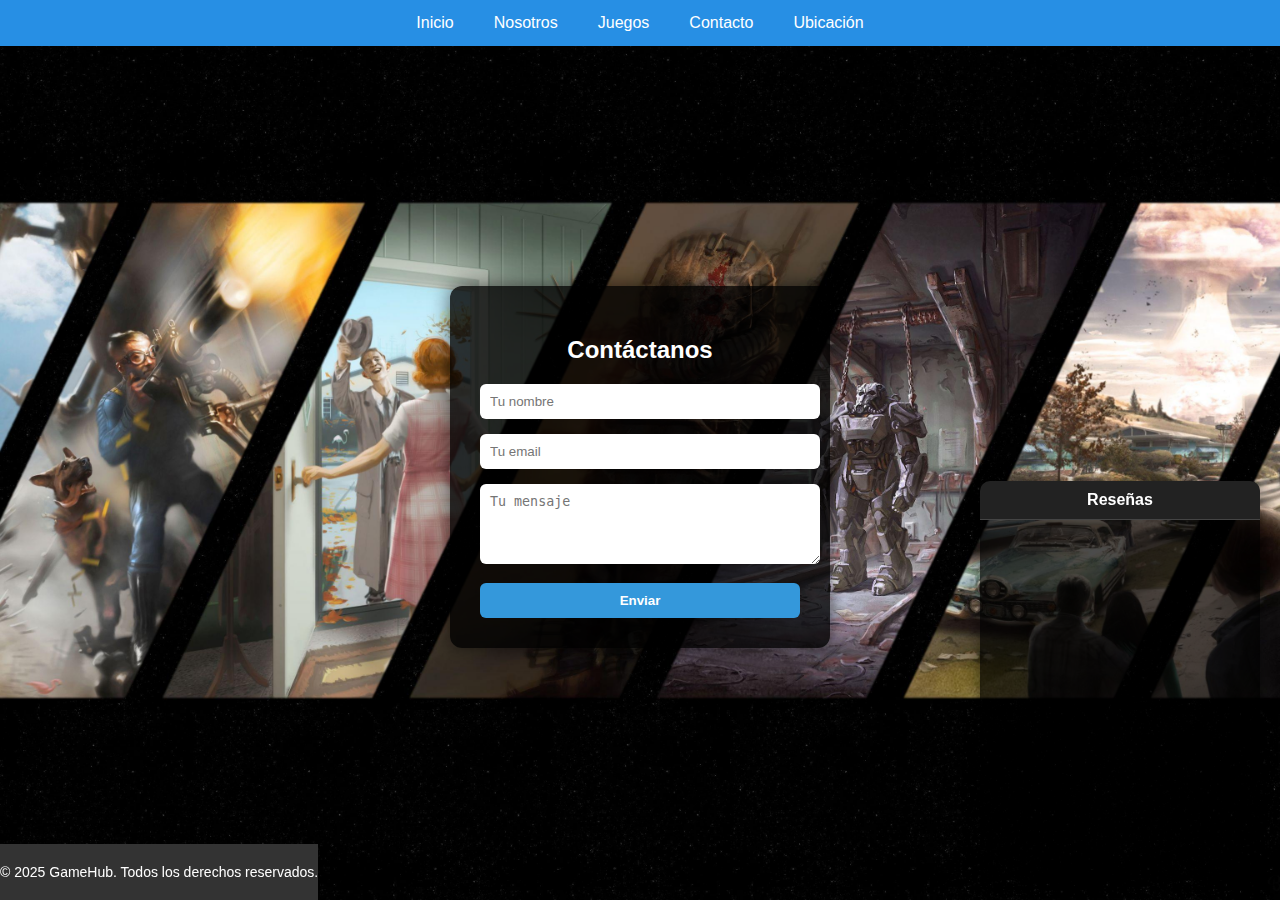
<file: contacto.html>
<!DOCTYPE html>
<html lang="en">

<head>
  <meta charset="UTF-8">
  <meta name="viewport" content="width=device-width, initial-scale=1.0">
  <title>Contacto</title>
  <link rel="stylesheet" href="./styleContacto.css">
</head>

<body>
  <div class="navbar">
    <a href="./index.html">Inicio</a>
    <a href="./nosotros.html">Nosotros</a>
    <a href="./juegos.html">Juegos</a>
    <a href="./Contacto.html">Contacto</a>
    <a href="./ubicacion.html">Ubicación</a>
  </div>

  <main>
    <div style="display: flex; justify-content: center;margin-top: 240px;">
      <div class="form-container">
        <h2>Contáctanos</h2>
        <form action="https://formspree.io/f/xblovdjo" method="POST">

          <input type="text" name="nombre" placeholder="Tu nombre" required>

          <input type="email" name="email" placeholder="Tu email" required>

          <textarea name="mensaje" rows="4" placeholder="Tu mensaje" required></textarea>

          <button type="submit">Enviar</button>
        </form>
      </div>
    </div>
  </main>

  <div class="reseñas-box">
    <h3>Reseñas</h3>
    <ul class="reseñas-lista" id="listaReseñas">
    </ul>
  </div>

<script src="reseñas.js"></script>

</body>

<footer>
  &copy; 2025 GameHub. Todos los derechos reservados.
</footer>

</html>
</file>
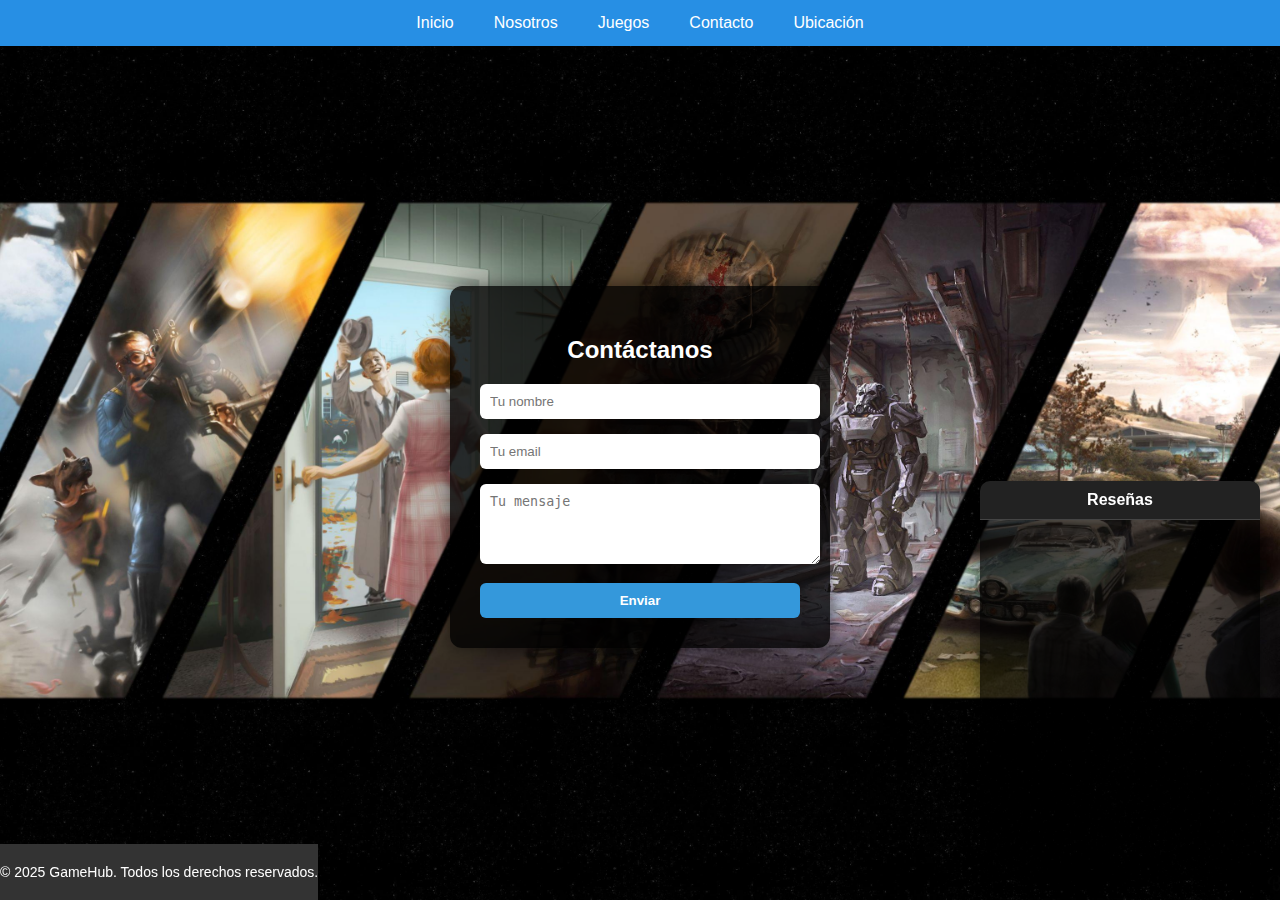
<file: Contacto.html>
<!DOCTYPE html>
<html lang="en">

<head>
  <meta charset="UTF-8">
  <meta name="viewport" content="width=device-width, initial-scale=1.0">
  <title>Contacto</title>
  <link rel="stylesheet" href="./styleContacto.css">
</head>

<body>
  <div class="navbar">
    <a href="./index.html">Inicio</a>
    <a href="./nosotros.html">Nosotros</a>
    <a href="./juegos.html">Juegos</a>
    <a href="./Contacto.html">Contacto</a>
    <a href="./ubicacion.html">Ubicación</a>
  </div>

  <main>
    <div style="display: flex; justify-content: center;margin-top: 240px;">
      <div class="form-container">
        <h2>Contáctanos</h2>
        <form action="https://formspree.io/f/xblovdjo" method="POST">

          <input type="text" name="nombre" placeholder="Tu nombre" required>

          <input type="email" name="email" placeholder="Tu email" required>

          <textarea name="mensaje" rows="4" placeholder="Tu mensaje" required></textarea>

          <button type="submit">Enviar</button>
        </form>
      </div>
    </div>
  </main>

  <div class="reseñas-box">
    <h3>Reseñas</h3>
    <ul class="reseñas-lista" id="listaReseñas">
    </ul>
  </div>

  <script>
    const reseñas = [
      { nombre: "Lucía", mensaje: "¡Excelente atención y muy rápidos!" },
      { nombre: "Carlos", mensaje: "Todo llegó perfecto, gracias!" },
      { nombre: "Marta", mensaje: "Me encantó el diseño de la página." },
      { nombre: "Leo", mensaje: "Muy recomendable, 10/10." },
      { nombre: "Valeria", mensaje: "Me respondieron enseguida, un lujo." },
      { nombre: "Julián", mensaje: "Fácil de usar desde el celular." },
      { nombre: "Noelia", mensaje: "Volveré a comprar sin dudas." },
      { nombre: "Pablo", mensaje: "Muy profesionales. Felicitaciones." },
      { nombre: "Florencia", mensaje: "Los recomiendo a todos mis amigos." },
      { nombre: "Tomás", mensaje: "¡Gracias por todo! Muy satisfecho." },
      { nombre: "Federico", mensaje: "Siempre tienen los mejores precios!" },
      { nombre: "Melany", mensaje: "Muy intuitivo todo y completo, me encanta!" },
      { nombre: "Iñaki", mensaje: "Muy moderna, faltarían más juegos" },
      { nombre: "Joaquin", mensaje: "Nadie me contestó :c" },
      { nombre: "Julio", mensaje: "Pude comprar todo lo que quería" },
      { nombre: "Melina", mensaje: "Todo muy rápido y en orden <3" }
    ];

    let index = 0;

    function agregarReseña() {
      if (index >= reseñas.length) return;

      const lista = document.getElementById("listaReseñas");
      const nueva = document.createElement("li");
      nueva.className = "reseña";
      nueva.innerHTML = `
      <div class="nombre">${reseñas[index].nombre}</div>
      <div class="mensaje">${reseñas[index].mensaje}</div>
    `;

      lista.appendChild(nueva);


      setTimeout(() => {
        nueva.classList.add("visible");
      }, 50);


      if (lista.children.length > 6) {
        lista.removeChild(lista.children[0]);
      }

      index++;
    }


    setInterval(agregarReseña, 2000);
  </script>

</body>

<footer>
  &copy; 2025 GameHub. Todos los derechos reservados.
</footer>

</html>
</file>
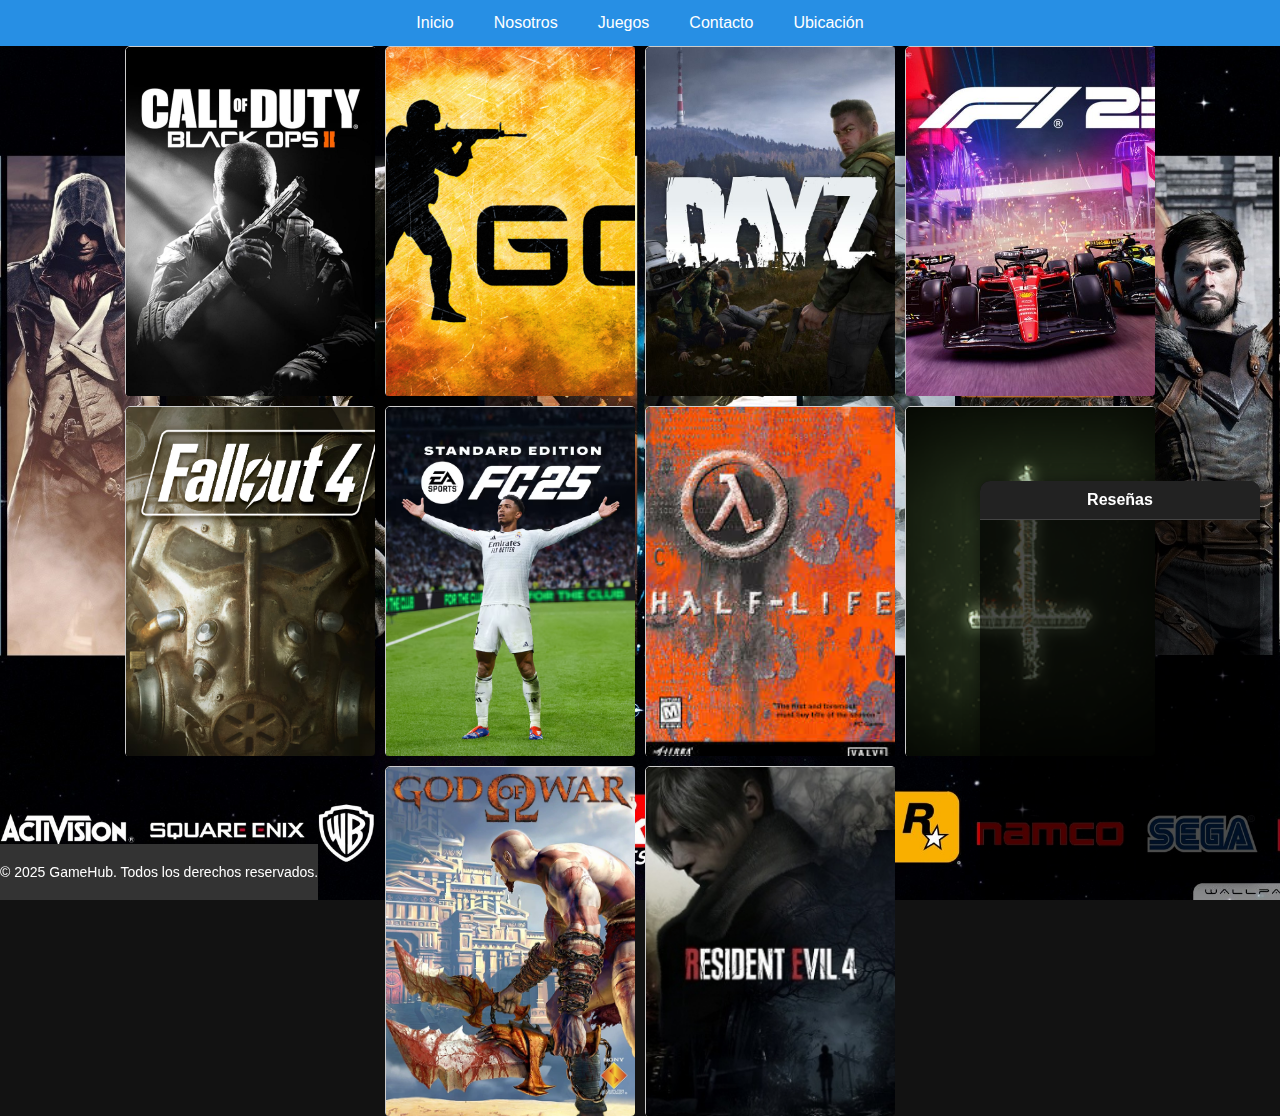
<file: juegos.html>
<!DOCTYPE html>
<html lang="en">

<head>
    <meta charset="UTF-8">
    <meta name="viewport" content="width=device-width, initial-scale=1.0">
    <title>Juegos</title>
    <link rel="stylesheet" href="styleJuegos.css">
    <link rel="stylesheet" href="https://cdnjs.cloudflare.com/ajax/libs/font-awesome/6.4.0/css/all.min.css">
</head>

<body>
    <div class="navbar">
            <a href="./index.html">Inicio</a>
            <a href="./nosotros.html">Nosotros</a>
            <a href="./juegos.html">Juegos</a>
            <a href="./Contacto.html">Contacto</a>
            <a href="./ubicacion.html">Ubicación</a>
    </div>

    <main>
        <div class="galeria">
            <div class="item">
                <img src="./proyecto img/black ops 2.png" alt="Imagen 1">
                <div class="precio">$45.000</div>
            </div>
            <div class="item">
                <img src="./proyecto img/csgo.png" alt="Imagen 2">
                <div class="precio">$20.000</div>
            </div>
            <div class="item">
                <img src="./proyecto img/dayz.png" alt="Imagen 3">
                <div class="precio">$35.000</div>
            </div>
            <div class="item">
                <img src="./proyecto img/F1.png" alt="Imagen 4">
                <div class="precio">$40.000</div>
            </div>
            <div class="item">
                <img src="./proyecto img/fallout 4.png" alt="Imagen 5">
                <div class="precio">$29.999</div>
            </div>
            <div class="item">
                <img src="./proyecto img/FC 25.png" alt="Imagen 6">
                <div class="precio">$55.000</div>
            </div>
            <div class="item">
                <img src="./proyecto img/Half life.png" alt="Imagen 7">
                <div class="precio">$10.000</div>
            </div>
            <div class="item">
                <img src="./proyecto img/outlast 2.png" alt="Imagen 8">
                <div class="precio">$12.000</div>
            </div>
            <div class="item">
                <img src="./proyecto img/pay day 2.png" alt="Imagen 9">
                <div class="precio">$15.000</div>
            </div>
            <div class="item">
                <img src="./proyecto img/resident evil 4.png" alt="Imagen 10">
                <div class="precio">$30.000</div>
            </div>
        </div>
    </main>

    <div class="reseñas-box">
        <h3>Reseñas</h3>
        <ul class="reseñas-lista" id="listaReseñas">
        </ul>
    </div>

    <script>
        const reseñas = [
            { nombre: "Lucía", mensaje: "¡Excelente atención y muy rápidos!" },
            { nombre: "Carlos", mensaje: "Todo llegó perfecto, gracias!" },
            { nombre: "Marta", mensaje: "Me encantó el diseño de la página." },
            { nombre: "Leo", mensaje: "Muy recomendable, 10/10." },
            { nombre: "Valeria", mensaje: "Me respondieron enseguida, un lujo." },
            { nombre: "Julián", mensaje: "Fácil de usar desde el celular." },
            { nombre: "Noelia", mensaje: "Volveré a comprar sin dudas." },
            { nombre: "Pablo", mensaje: "Muy profesionales. Felicitaciones." },
            { nombre: "Florencia", mensaje: "Los recomiendo a todos mis amigos." },
            { nombre: "Tomás", mensaje: "¡Gracias por todo! Muy satisfecho." },
            { nombre: "Federico", mensaje: "Siempre tienen los mejores precios!" },
            { nombre: "Melany", mensaje: "Muy intuitivo todo y completo, me encanta!" },
            { nombre: "Iñaki", mensaje: "Muy moderna, faltarían más juegos" },
            { nombre: "Joaquin", mensaje: "Nadie me contestó :c" },
            { nombre: "Julio", mensaje: "Pude comprar todo lo que quería" },
            { nombre: "Melina", mensaje: "Todo muy rápido y en orden <3" }
        ];

        let index = 0;

        function agregarReseña() {
            if (index >= reseñas.length) return;

            const lista = document.getElementById("listaReseñas");
            const nueva = document.createElement("li");
            nueva.className = "reseña";
            nueva.innerHTML = `
      <div class="nombre">${reseñas[index].nombre}</div>
      <div class="mensaje">${reseñas[index].mensaje}</div>
    `;

            lista.appendChild(nueva);


            setTimeout(() => {
                nueva.classList.add("visible");
            }, 50);


            if (lista.children.length > 6) {
                lista.removeChild(lista.children[0]);
            }

            index++;
        }


        setInterval(agregarReseña, 2000);
    </script>

</body>

<footer>
    &copy; 2025 GameHub. Todos los derechos reservados.
</footer>

</html>
</file>
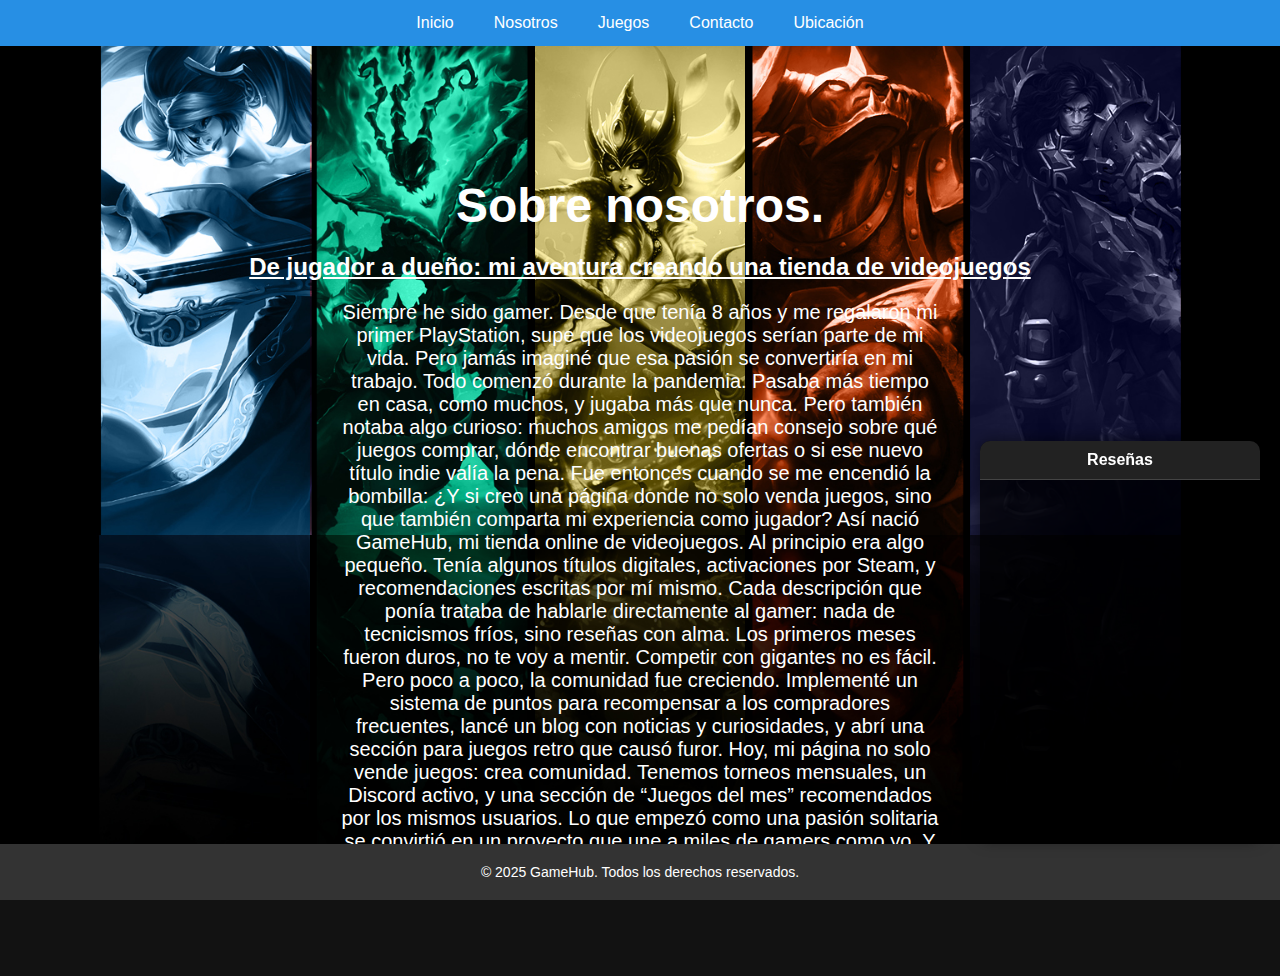
<file: nosotros.html>
<!DOCTYPE html>
<html lang="en">

<head>
    <meta charset="UTF-8">
    <meta name="viewport" content="width=device-width, initial-scale=1.0">
    <title>Sobre nosotros</title>
    <link rel="stylesheet" href="./styleNosotros.css">
</head>

<body>
    <div class="navbar">
        <a href="./index.html">Inicio</a>
        <a href="./nosotros.html">Nosotros</a>
        <a href="./juegos.html">Juegos</a>
        <a href="./Contacto.html">Contacto</a>
        <a href="./ubicacion.html">Ubicación</a>
    </div>

    <div class="background"></div>
    <div class="overlay"></div>


    <div class="contenido">
        <h1 style="margin-bottom: 10px;">Sobre nosotros.</h1>
        <h2 style="margin-bottom: 20px;"><u>De jugador a dueño: mi aventura creando una tienda de videojuegos</u></h2>
        <p>Siempre he sido gamer. Desde que tenía 8 años y me regalaron mi primer PlayStation, supe que los videojuegos
            serían parte de mi vida. Pero jamás imaginé que esa pasión se convertiría en mi trabajo.

            Todo comenzó durante la pandemia. Pasaba más tiempo en casa, como muchos, y jugaba más que nunca. Pero
            también
            notaba algo curioso: muchos amigos me pedían consejo sobre qué juegos comprar, dónde encontrar buenas
            ofertas o
            si ese nuevo título indie valía la pena. Fue entonces cuando se me encendió la bombilla: ¿Y si creo una
            página
            donde no solo venda juegos, sino que también comparta mi experiencia como jugador?

            Así nació GameHub, mi tienda online de videojuegos. Al principio era algo
            pequeño. Tenía algunos títulos digitales, activaciones por Steam, y recomendaciones escritas por mí mismo.
            Cada
            descripción que ponía trataba de hablarle directamente al gamer: nada de tecnicismos fríos, sino reseñas con
            alma.

            Los primeros meses fueron duros, no te voy a mentir. Competir con gigantes no es fácil. Pero poco a poco, la
            comunidad fue creciendo. Implementé un sistema de puntos para recompensar a los compradores frecuentes,
            lancé un
            blog con noticias y curiosidades, y abrí una sección para juegos retro que causó furor.

            Hoy, mi página no solo vende juegos: crea comunidad. Tenemos torneos mensuales, un Discord activo, y una
            sección
            de “Juegos del mes” recomendados por los mismos usuarios. Lo que empezó como una pasión solitaria se
            convirtió
            en un proyecto que une a miles de gamers como yo.

            Y lo mejor es que esto apenas comienza.</p>
    </div>

    <div class="reseñas-box">
        <h3>Reseñas</h3>
        <ul class="reseñas-lista" id="listaReseñas">
        </ul>
    </div>

    <script>
        const reseñas = [
            { nombre: "Lucía", mensaje: "¡Excelente atención y muy rápidos!" },
            { nombre: "Carlos", mensaje: "Todo llegó perfecto, gracias!" },
            { nombre: "Marta", mensaje: "Me encantó el diseño de la página." },
            { nombre: "Leo", mensaje: "Muy recomendable, 10/10." },
            { nombre: "Valeria", mensaje: "Me respondieron enseguida, un lujo." },
            { nombre: "Julián", mensaje: "Fácil de usar desde el celular." },
            { nombre: "Noelia", mensaje: "Volveré a comprar sin dudas." },
            { nombre: "Pablo", mensaje: "Muy profesionales. Felicitaciones." },
            { nombre: "Florencia", mensaje: "Los recomiendo a todos mis amigos." },
            { nombre: "Tomás", mensaje: "¡Gracias por todo! Muy satisfecho." },
            { nombre: "Federico", mensaje: "Siempre tienen los mejores precios!" },
            { nombre: "Melany", mensaje: "Muy intuitivo todo y completo, me encanta!" },
            { nombre: "Iñaki", mensaje: "Muy moderna, faltarían más juegos" },
            { nombre: "Joaquin", mensaje: "Nadie me contestó :c" },
            { nombre: "Julio", mensaje: "Pude comprar todo lo que quería" },
            { nombre: "Melina", mensaje: "Todo muy rápido y en orden <3" }
        ];

        let index = 0;

        function agregarReseña() {
            if (index >= reseñas.length) return;

            const lista = document.getElementById("listaReseñas");
            const nueva = document.createElement("li");
            nueva.className = "reseña";
            nueva.innerHTML = `
      <div class="nombre">${reseñas[index].nombre}</div>
      <div class="mensaje">${reseñas[index].mensaje}</div>
    `;
            lista.appendChild(nueva);


            setTimeout(() => {
                nueva.classList.add("visible");
            }, 50);


            if (lista.children.length > 6) {
                lista.removeChild(lista.children[0]);
            }

            index++;
        }


        setInterval(agregarReseña, 2000);
    </script>

</body>

<footer>
    &copy; 2025 GameHub. Todos los derechos reservados.
</footer>

</html>
</file>
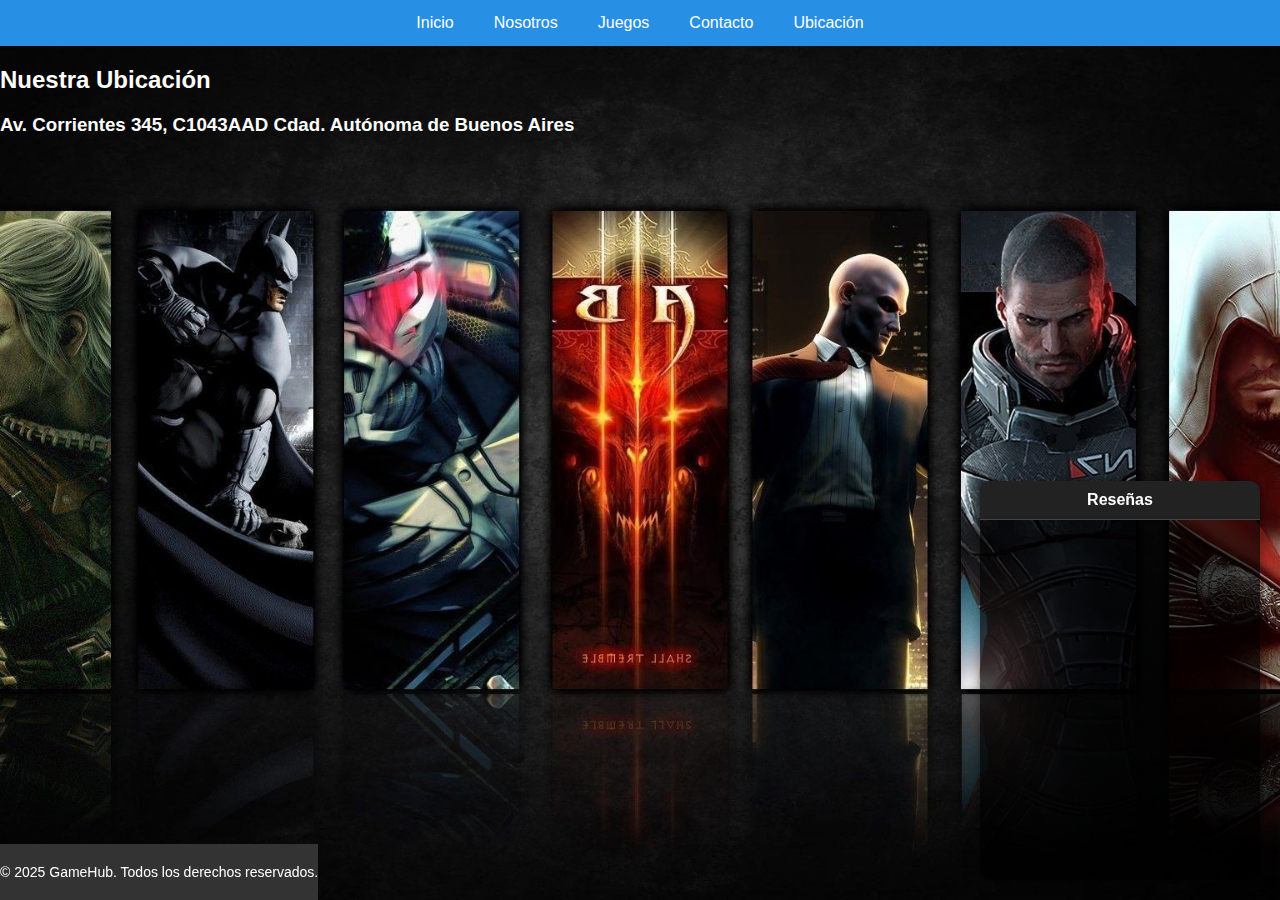
<file: ubicacion.html>
<!DOCTYPE html>
<html lang="en">

<head>
    <meta charset="UTF-8">
    <meta name="viewport" content="width=device-width, initial-scale=1.0">
    <title>Ubicacion</title>
    <link rel="stylesheet" href="styleUbicacion.css">
</head>

<body>
    <div class="navbar">
        <a href="./index.html">Inicio</a>
        <a href="./nosotros.html">Nosotros</a>
        <a href="./juegos.html">Juegos</a>
        <a href="./Contacto.html">Contacto</a>
        <a href="./ubicacion.html">Ubicación</a>
    </div>
    
    <h2 class="titulo-ubicacion">Nuestra Ubicación</h2>
    <h3 class="direccion-ubicacion">Av. Corrientes 345, C1043AAD Cdad. Autónoma de Buenos Aires</h3>
    
    <div class="map-container">
        <iframe
            src="https://www.google.com/maps/embed?pb=!1m14!1m12!1m3!1d845.0666891857235!2d-58.37076646396921!3d-34.60322218176773!2m3!1f0!2f0!3f0!3m2!1i1024!2i768!4f13.1!5e0!3m2!1ses-419!2sar!4v1748215406085!5m2!1ses-419!2sar"
            width="800" height="500" style="border:0;" allowfullscreen="" loading="lazy"
            referrerpolicy="no-referrer-when-downgrade"></iframe>
    </div>

    <div class="reseñas-box">
        <h3>Reseñas</h3>
        <ul class="reseñas-lista" id="listaReseñas">
        </ul>
    </div>

<script src="reseñas.js"></script>

    <footer>
        &copy; 2025 GameHub. Todos los derechos reservados.
    </footer>

</body>

</html>
</file>
<file: styleContacto.css>
body {
    background-image: url('./Imagen\ fondo/fondo3.jpg');
    background-size: cover;
    background-repeat: no-repeat;
    background-position: center;
    margin: 0;
    padding: 0;
    height: 100vh;
    justify-content: center;
    align-items: center;
    font-family: Arial, sans-serif;

}

body {
    margin: 0;
    font-family: Arial, sans-serif;
}

.navbar {
    background-color: #278fe4;
    overflow: hidden;
    display: flex;
    justify-content: center;
}

.navbar a {
    color: white;
    padding: 14px 20px;
    text-decoration: none;
    text-align: center;
}

.navbar a:hover {
    background-color: #2905f5;
}

.form-container {
    background-color: rgba(0, 0, 0, 0.8);
    padding: 30px;
    border-radius: 12px;
    width: 320px;
    color: white;
    box-shadow: 0 0 20px rgba(0, 0, 0, 0.6);
}

.form-container h2 {
    text-align: center;
    margin-bottom: 20px;
}

.form-container input,
.form-container textarea {
    width: 100%;
    padding: 10px;
    margin-bottom: 15px;
    border: none;
    border-radius: 6px;
}

.form-container button {
    width: 100%;
    padding: 10px;
    background-color: #3498db;
    color: white;
    border: none;
    border-radius: 6px;
    cursor: pointer;
    font-weight: bold;
}

.form-container button:hover {
    background-color: #2980b9;
}

footer {
    background-color: #333;
    color: #fff;
    padding: 20px 0;
    text-align: center;
    font-size: 14px;
    position: fixed;
    bottom: 0
}

 @media (max-width: 768px){
    .form-container {
        padding: 20px;
      }

      .form-container input,
      .form-container textarea,
      .form-container button {
        font-size: 14px;
        padding: 10px;
 }
}

  .reseñas-box {
      position: fixed;
      right: 20px;
      bottom: 20px;
      width: 280px;
      max-height: 400px;
      background-color: rgba(0, 0, 0, 0.7);
      border-radius: 10px;
      overflow: hidden;
      box-shadow: 0 0 15px rgba(0,0,0,0.5);
      z-index: 999;
    }

    .reseñas-box h3 {
      background-color: #222;
      margin: 0;
      padding: 10px;
      font-size: 16px;
      text-align: center;
      border-bottom: 1px solid #444;
    }

    .reseñas-lista {
      list-style: none;
      margin: 0;
      padding: 10px;
      height: 340px;
      overflow-y: hidden;
    }

    .reseña {
      background-color: rgba(255,255,255,0.05);
      margin-bottom: 10px;
      padding: 8px 10px;
      border-radius: 6px;
      font-size: 14px;
      opacity: 0;
      transform: translateY(20px);
      transition: all 0.5s ease;
    }

    .reseña.visible {
      opacity: 1;
      transform: translateY(0);
    }
 
    body {
      margin: 0;
      padding: 0;
      font-family: sans-serif;
      background-color: #121212;
      color: #fff;
    }

      .nombre {
      font-weight: bold;
      margin-bottom: 4px;
      color: #8fd3ff;
    }

    .mensaje {
      font-size: 13px;
      line-height: 1.3;
    }
</file>
<file: styleJuegos.css>
body {
  background-image: url('./Imagen\ fondo/fondo4.jpg');
  background-size: cover;
  background-repeat: no-repeat;
  background-position: center;
  margin: 0;
  padding: 0;
  height: 100vh;
}
body {
  margin: 0;
  font-family: Arial, sans-serif;
}

.navbar {
  background-color: #278fe4;
  overflow: hidden;
  display: flex;
  justify-content: center;
 
}

.navbar a {
  color: rgb(255, 255, 255);
  padding: 14px 20px;
  text-decoration: none;
  text-align: center;
}

.navbar a:hover {
  background-color: #2905f5;
}
.galeria {
  display: flex;
  flex-wrap: wrap;
  gap: 10px;
  justify-content: center;
  margin-bottom: 40px;
}

.galeria img {
  width: 230px;
  height: auto;
  border: solid rgba(255, 255, 255, 0.8);
  border-radius: 5px;
  background-color: rgba(0, 0, 0, 0.8);
  display: block; 
  cursor: pointer; 
  transition: filter 0.3s ease;
}

.galeria img:hover {
  filter: brightness(0.2);
}

.item {
  width: 250px;
  height: 350px;
  overflow: hidden;
  position: relative;
  border-radius: 4px;
}

.item img {
  width: 100%;
  height: 100%;
  object-fit: cover;
  display: block;
  transition: filter 0.3s ease;
  cursor: pointer;
  background-color: rgba(0, 0, 0, 0.2);
  border-radius: 5px;
  border: 1px solid #ccc;
}
.item {
  position: relative;
  display: inline-block;
}

.item:hover img {
  filter: brightness(0.6); 
}

.precio {
  position: absolute;
  top: 50%;
  left: 50%;
  transform: translate(-50%, -50%);
  background: rgba(0, 0, 0, 0.2);
  color: #fff;
  padding: 8px 15px;
  border-radius: 8px;
  font-size: 18px;
  font-weight: bold;
  opacity: 0;
  transition: opacity 0.3s ease;
  pointer-events: none;
}

.item:hover .precio {
  opacity: 1;
}

 footer {
    background-color: #333;
    color: #fff;
    padding: 20px 0;
    text-align: center;
    font-size: 14px;
    position: fixed; bottom: 0
 }

  @media (max-width: 768px){
    
  }

    .reseñas-box {
      position: fixed;
      right: 20px;
      bottom: 20px;
      width: 280px;
      max-height: 400px;
      background-color: rgba(0, 0, 0, 0.7);
      border-radius: 10px;
      overflow: hidden;
      box-shadow: 0 0 15px rgba(0,0,0,0.5);
      z-index: 999;
    }

    .reseñas-box h3 {
      background-color: #222;
      margin: 0;
      padding: 10px;
      font-size: 16px;
      text-align: center;
      border-bottom: 1px solid #444;
    }

    .reseñas-lista {
      list-style: none;
      margin: 0;
      padding: 10px;
      height: 340px;
      overflow-y: hidden;
    }

    .reseña {
      background-color: rgba(255,255,255,0.05);
      margin-bottom: 10px;
      padding: 8px 10px;
      border-radius: 6px;
      font-size: 14px;
      opacity: 0;
      transform: translateY(20px);
      transition: all 0.5s ease;
    }

    .reseña.visible {
      opacity: 1;
      transform: translateY(0);
    }
 body {
      margin: 0;
      padding: 0;
      font-family: sans-serif;
      background-color: #121212;
      color: #fff;
    }

      .nombre {
      font-weight: bold;
      margin-bottom: 4px;
      color: #8fd3ff;
    }

    .mensaje {
      font-size: 13px;
      line-height: 1.3;
    }
</file>
<file: styleUbicacion.css>
body {
  background-image: url('./Imagen\ fondo/fondo5.jpg');
  background-size: cover;
  background-repeat: no-repeat;
  background-position: center;
  margin: 0;
  padding: 0;
  height: 100vh;
}

body {
  margin: 0;
  font-family: Arial, sans-serif;
}

.navbar {
  background-color: #278fe4;
  overflow: hidden;
  display: flex;
  justify-content: center;
}

.navbar a {
  color: white;
  padding: 14px 20px;
  text-decoration: none;
  text-align: center;
}

.navbar a:hover {
  background-color: #2905f5;
}


 @media (max-width: 768px){
   iframe {
  max-width: 100%;
  height: auto;
 }

}

 .reseñas-box {
      position: fixed;
      right: 20px;
      bottom: 20px;
      width: 280px;
      max-height: 400px;
      background-color: rgba(0, 0, 0, 0.7);
      border-radius: 10px;
      overflow: hidden;
      box-shadow: 0 0 15px rgba(0,0,0,0.5);
      z-index: 999;
    }

    .reseñas-box h3 {
      background-color: #222;
      margin: 0;
      padding: 10px;
      font-size: 16px;
      text-align: center;
      border-bottom: 1px solid #444;
    }

    .reseñas-lista {
      list-style: none;
      margin: 0;
      padding: 10px;
      height: 340px;
      overflow-y: hidden;
    }

    .reseña {
      background-color: rgba(255,255,255,0.05);
      margin-bottom: 10px;
      padding: 8px 10px;
      border-radius: 6px;
      font-size: 14px;
      opacity: 0;
      transform: translateY(20px);
      transition: all 0.5s ease;
    }

    .reseña.visible {
      opacity: 1;
      transform: translateY(0);
    }
 
    body {
      margin: 0;
      padding: 0;
      font-family: sans-serif;
      background-color: #121212;
      color: #fff;
    }

      .nombre {
      font-weight: bold;
      margin-bottom: 4px;
      color: #8fd3ff;
    }

    .mensaje {
      font-size: 13px;
      line-height: 1.3;
    }

    footer {
    background-color: #333;
    color: #fff;
    padding: 20px 0;
    text-align: center;
    font-size: 14px;
    position: fixed; bottom: 0
 }
</file>
<file: styleNosotros.css>
/* Reset y configuración base */
body {
  margin: 0;
  padding: 0;
  font-family: Arial, sans-serif;
  background-image: url('./Imagen%20fondo/fondo2.jpg');
  background-size: cover;
  background-repeat: no-repeat;
  background-position: center;
  background-color: #121212;
  color: #fff;
  height: 100vh;
}

/* Navegación */
.navbar {
  background-color: #278fe4;
  overflow: hidden;
  display: flex;
  justify-content: center;
}

.navbar a {
  color: white;
  padding: 14px 20px;
  text-decoration: none;
  text-align: center;
  transition: background-color 0.3s ease;
}

.navbar a:hover {
  background-color: #2905f5;
}

/* Contenido principal */
.contenido {
  color: white;
  text-align: center;
  padding: 100px 20px;
}

h1 {
  font-size: 48px;
  margin-bottom: 30px;
}

h2 {
  margin-bottom: 30px;
}

p {
  font-size: 20px;
  max-width: 600px;
  margin: 0 auto;
}

/* Footer */
footer {
  background-color: #333;
  color: #fff;
  padding: 20px 0;
  text-align: center;
  font-size: 14px;
  position: fixed;
  bottom: 0;
  width: 100%;
  z-index: 998;
}

/* Sección de reseñas */
.reseñas-box {
  position: fixed;
  right: 20px;
  bottom: 60px;
  width: 280px;
  max-height: 400px;
  background-color: rgba(0, 0, 0, 0.7);
  border-radius: 10px;
  overflow: hidden;
  box-shadow: 0 0 15px rgba(0, 0, 0, 0.5);
  z-index: 999;
}

.reseñas-box h3 {
  background-color: #222;
  margin: 0;
  padding: 10px;
  font-size: 16px;
  text-align: center;
  border-bottom: 1px solid #444;
  color: #fff;
}

.reseñas-lista {
  list-style: none;
  margin: 0;
  padding: 10px;
  height: 340px;
  overflow-y: hidden;
}

.reseña {
  background-color: rgba(255, 255, 255, 0.05);
  margin-bottom: 10px;
  padding: 8px 10px;
  border-radius: 6px;
  font-size: 14px;
  opacity: 0;
  transform: translateY(20px);
  transition: all 0.5s ease;
}

.reseña.visible {
  opacity: 1;
  transform: translateY(0);
}

.nombre {
  font-weight: bold;
  margin-bottom: 4px;
  color: #8fd3ff;
}

.mensaje {
  font-size: 13px;
  line-height: 1.3;
}

/* Media Queries para responsividad */
@media (max-width: 768px) {
  h1 {
    font-size: 26px;
  }

  p {
    font-size: 16px;
  }
  
  .reseñas-box {
    display: none !important;
  }
  
  .navbar a {
    padding: 12px 15px;
    font-size: 14px;
  }
  
  footer {
    font-size: 12px;
    padding: 15px 0;
  }
}

@media (max-width: 480px) {
  .navbar {
    flex-wrap: wrap;
  }
  
  .navbar a {
    padding: 10px 12px;
    font-size: 12px;
  }
}
</file>
